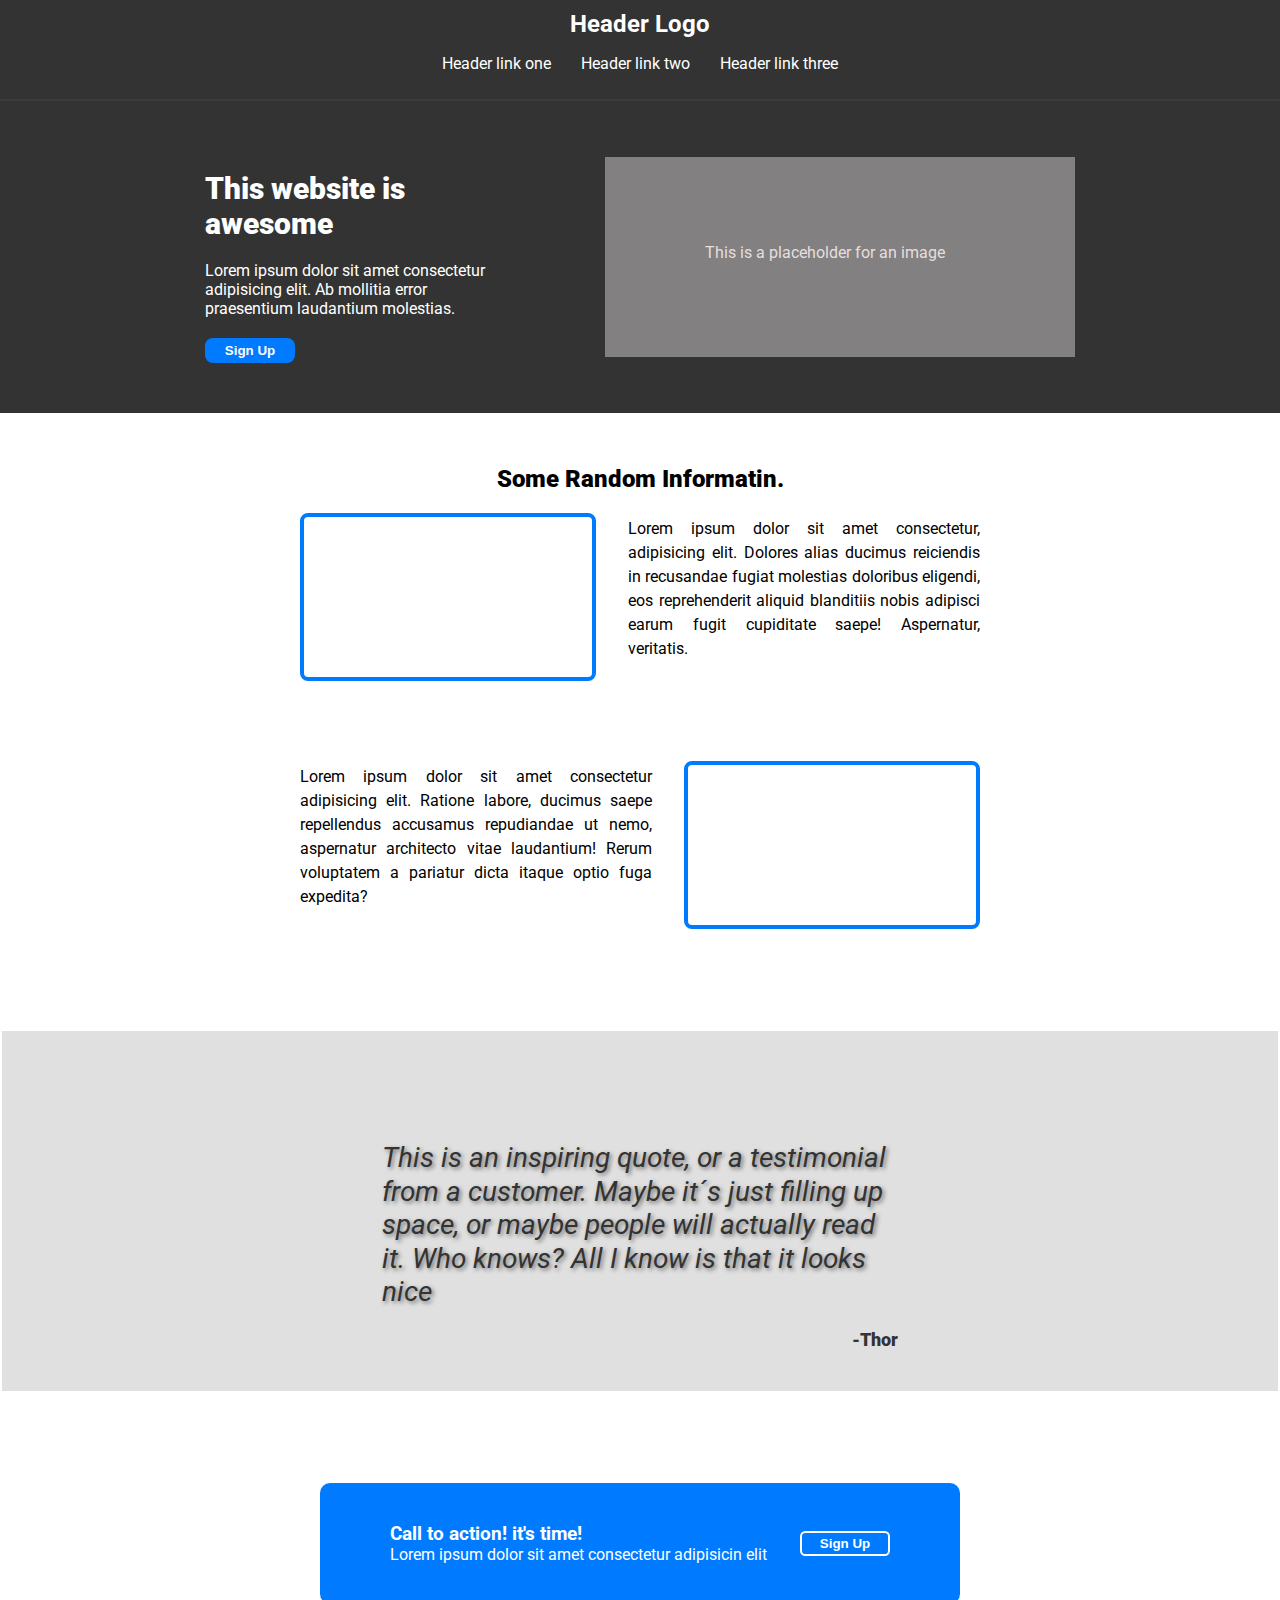
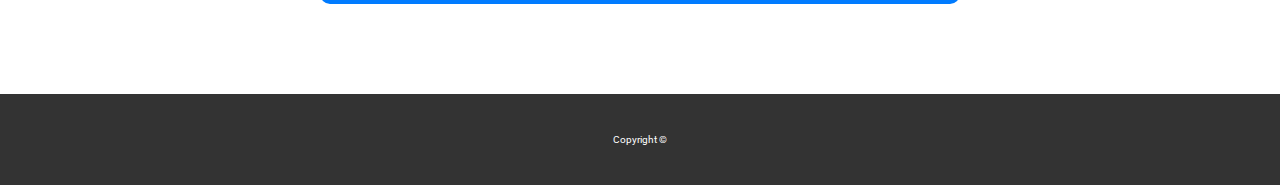
<file: index.html>
<!DOCTYPE html>
<html lang="en">
<head>
    <meta charset="UTF-8">
    <meta name="viewport" content="width=device-width, initial-scale=1.0">
    <title>Oblig-website</title>
    <link href="https://fonts.googleapis.com/css2?family=Roboto:wght@400;700;900&display=swap" rel="stylesheet">
    <link rel="stylesheet" href="./css/styles.css">
</head>
<body>
    <!-- Header -->
    <header class="main-header">
        <div class="logo">Header Logo</div>
        <nav>
            <ul class="nav-links">
                <li><a href="index.html">Header link one</a></li>
                <li><a href="posts.html">Header link two</a></li>
                <li><a href="weather.html">Header link three</a></li>
            </ul>
        </nav>
    </header>
        
        <!-- section one -->
        <section class="content">
            <div class="text-content">
                <h1>This website is<br>awesome</h1>
                <p>Lorem ipsum dolor sit amet consectetur<br> adipisicing elit. Ab mollitia error <br>praesentium laudantium molestias.</p>
                <button class="signup-button">Sign Up</button>
            </div>
            <div class="image-placeholder">
                <p>This is a placeholder for an image</p>
            </div>
        </section>
    

    <!-- section two -->
    <section class="info-section">
        <h2><strong>Some Random Informatin.</strong> </h2>

        <div class="info-content">
            <div class="info-box blue-border"></div>
            <div class="info-text">Lorem ipsum dolor sit amet consectetur, adipisicing elit. Dolores alias ducimus reiciendis in recusandae fugiat molestias doloribus eligendi, eos reprehenderit aliquid blanditiis nobis adipisci earum fugit cupiditate saepe! Aspernatur, veritatis.
            </div>
        </div>

        <div class="info-content">
            <div class="info-text">Lorem ipsum dolor sit amet consectetur adipisicing elit. Ratione labore, ducimus saepe repellendus accusamus repudiandae ut nemo, aspernatur architecto vitae laudantium! Rerum voluptatem a pariatur dicta itaque optio fuga expedita?
            </div>
            <div class="info-box blue-border"> </div>
        </div>
    </section>

    <!--section three-->
    <section class="quote-section">
        <p class="quote-text"><em>This is an inspiring quote, or a testimonial from a customer. Maybe it´s just filling up space, or maybe people will actually read it. Who knows? All I know is that it looks nice</em></p>
        <p class="quote-author">-Thor</p>
    </section>

    <!-- section four-->
    <section class="signup-section">
        <div class="signup-box">
            <div class="signup-text">
                <h3>Call to action! it's time!</h3>
                <p>Lorem ipsum dolor sit amet consectetur adipisicin elit
                </p>
            </div>
            <button class="signup-button-blue">Sign Up</button>
        </div>
    </section>

    <!-- Footer -->
    <footer class="site-footer">
        <p>Copyright © </p>
    </footer>
</body>
</html>
</file>
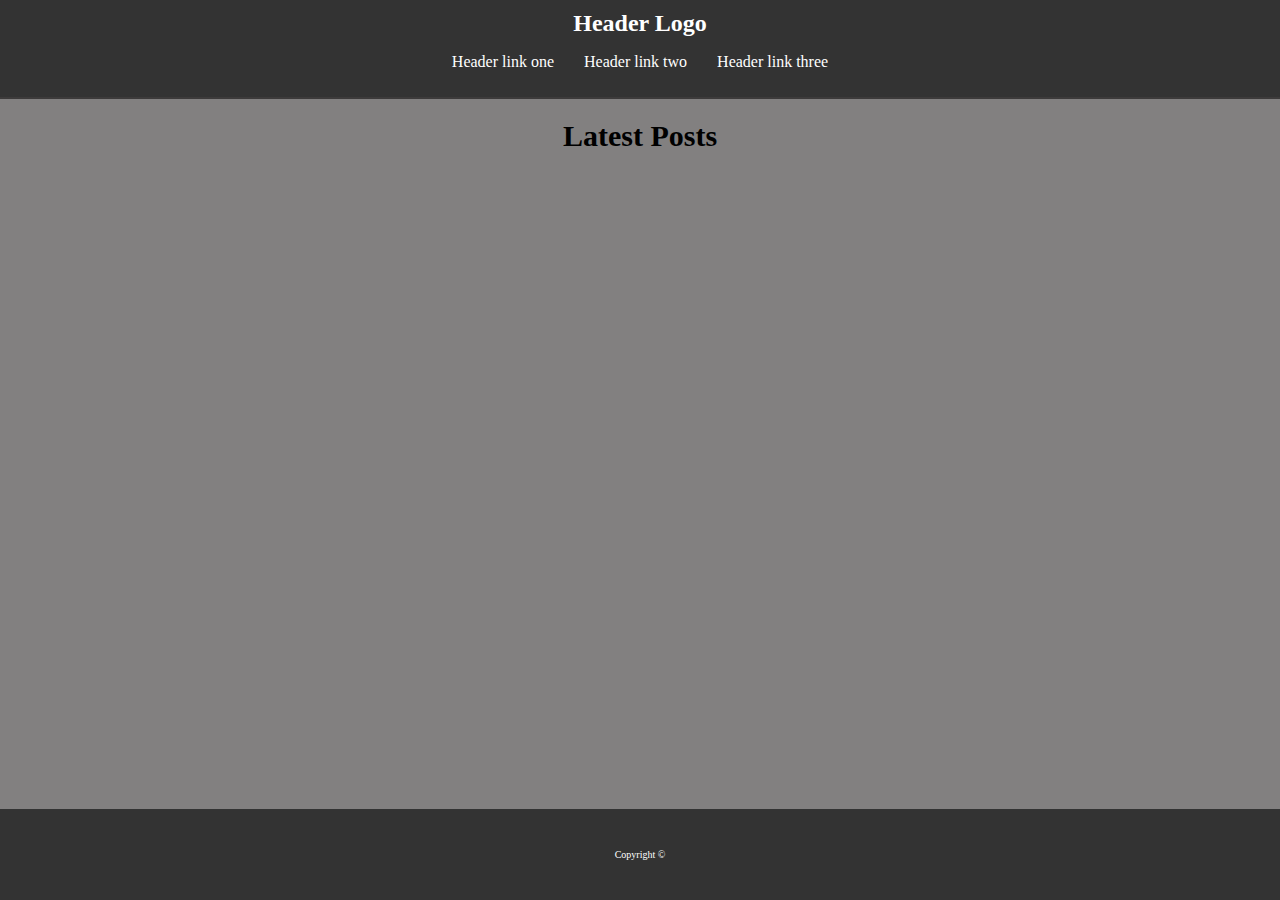
<file: posts.html>
<!DOCTYPE html>
<html lang="en">
<head>
    <meta charset="UTF-8">
    <meta name="viewport" content="width=device-width, initial-scale=1.0">
    <title>Posts Page</title>
    <link rel="stylesheet" href="./css/styles.css">
</head>
<body class="postBody">
    <!-- Header -->
    <header class="main-header">
        <div class="logo">Header Logo</div>
        <nav>
            <ul class="nav-links">
                <li><a href="index.html">Header link one</a></li>
                <li><a href="posts.html">Header link two</a></li>
                <li><a href="weather.html">Header link three</a></li>
            </ul>
        </nav>
    </header>

    <!-- Dynamic content loading-->
    <section class="posts">
        <h1 class="latestPost">Latest Posts</h1>
        <div id="postsContainer"></div>
    </section>

    <!-- Footer -->
    <footer class="site-footer">
        <p>Copyright © </p>
    </footer>

    <script src="./js/posts.js"></script>
</body>
</html>
</file>
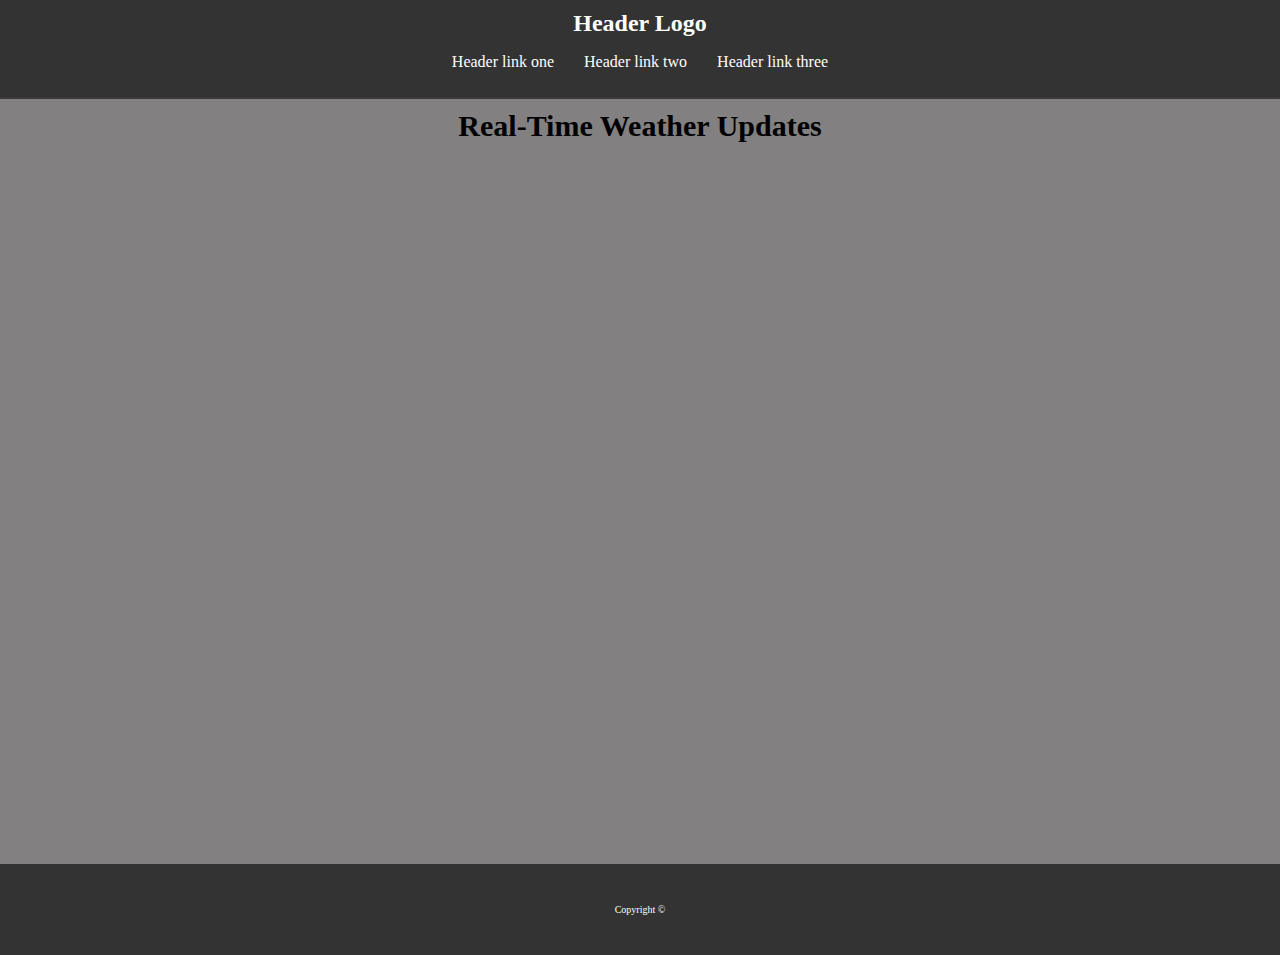
<file: weather.html>
<!DOCTYPE html>
<html lang="en">
<head>
    <meta charset="UTF-8">
    <meta name="viewport" content="width=device-width, initial-scale=1.0">
    <title>Weather Page</title>
    <link rel="stylesheet" href="./css/styles.css">
</head>
<body class="weatherBody">
    <!-- Header -->
    <header class="main-header">
        <div class="logo">Header Logo</div>
        <nav>
            <ul class="nav-links">
                <li><a href="index.html">Header link one</a></li>
                <li><a href="posts.html">Header link two</a></li>
                <li><a href="weather.html">Header link three</a></li>
            </ul>
        </nav>
    </header>

    <!-- Section for weather data -->
    <section class="sectionWeather">
        <h1 class="latestWeather">Real-Time Weather Updates</h1>
        <div id="weatherContainer"></div>
    </section>

    <!-- Footer -->
    <footer class="site-footer">
        <p>Copyright © </p>
    </footer>

    <script src="./js/weather.js"></script>
</body>
</html>
</file>
<file: css/styles.css>
/* styling for the whole index page*/
body {
    font-family: 'Roboto';
    margin: auto;
    background-color: white;
    min-height: 100vh;
}

/* Styling for the whole posts page */
.postBody {
    display: flex;
    flex-direction: column;
    min-height: 100%;
    background-color: #828080;
    height: 100vh;
}

/* Styling for the whole weather page */
.weatherBody {
    background-color: #828080;
}

/* --------------Header--------------------- */
.main-header {
    background-color: #333; 
    color: white;
    padding: 10px;
    border-bottom: 2px solid #3d3b3b;
    
}

.logo {
    text-align: center;
    font-size: 24px;
    margin-bottom: 10px;
    font-weight: 700;
}
/*Styling for the header links*/
.nav-links {
    display: flex;
    justify-content: center;
    list-style: none;
    padding: 0;
}

.nav-links li {
    margin: 0 15px;
}

.nav-links a {
    color: white;
    text-decoration: none;
}

/*---------------First page-----------------------*/
/* Section one styling index page*/
.content {
    display: flex;
    justify-content: center;
    align-items: center;
    padding: 50px 0;
    background-color: #333;
    color: white;
    margin: auto;
}

.text-content {
    max-width: 60%;
    text-align: left;
    padding-right: 40px;
    
}

h1 {
    font-size: 30px;
    font-weight: 900;
}

p {
    margin: 0 0 20px 0;
}

.signup-button {
    width: 90px;
    padding: 5px 10px;
    background-color: #007BFF; 
    color: white;
    font-weight: 700;
    border: none;
    border-radius: 0.6em;
    cursor: pointer;
    
}

.signup-button:hover {
    background-color: #0056b3;
}


.image-placeholder {
    width: 350px;
    height: 150px;
    background-color: #828080; 
    display: flex;
    align-items: center;
    text-align: center;
    color: #e7dede;
    padding: 30px 20px 20px 100px;
    margin-left: 80px;
}

/* Section two styling index page*/
.info-section {
    background-color: white;
    padding-top: 2em;
    padding-bottom: 20px;
    text-align: center;
}

.info-section h3 {
    margin-bottom: 2em;  
}

.info-content {
    display: flex;
    justify-content: center;
    align-items: center;
    margin-bottom: 5em;
    gap: 2em;
    line-height: 1.5;
}

.info-box {
    width: 25%;
    max-width: 18em;
    height: 10em;
    border: 4px solid #007BFF; 
    border-radius: 0.5em;
    vertical-align: top;
}

.info-text {
    width: 28%;
    height: 10em;
    max-width: 22em;
    text-align: justify;
}

/*section three styling index page*/
.quote-section {
    background-color: #e0e0e0; 
    border: 2px solid white;
    padding: 30px;
    height: 300px;
    justify-content: center;
    
    
}

.quote-text {
    font-size: 28px;
    line-height: 1.2;
    text-align: left;
    padding: 80px 350px 0px 350px;
    color: #333;
    text-shadow: 2px 2px 4px rgba(0, 0, 0, 0.5);
}

.quote-author {
    font-size: 18px;
    font-weight: 900;
    color: #333;
    text-align: right;
    padding-right:350px ;
}

/* Section four styling index page*/
.signup-section {
    background-color: white;
    padding: 20px 0;
}

.signup-box {
    display: flex;
    justify-content: space-between;
    align-items: center;
    background-color: #007BFF; 
    color: white;
    padding: 40px 70px;
    border: 70px solid white;
    border-radius: 5em;
    margin: 0 250px;
}

.signup-box h3, .signup-box p {
    margin: 0;
}

.signup-button-blue {
    background-color: #007BFF;
    height: 25px;
    width: 90px;
    font-weight: 700;
    color: white;
    border: 2px solid white;
    border-radius: 0.4em;
    cursor: pointer;
}

.signup-button-blue:hover {
    background-color: #0056b3;
}

/* ---------------------Footer---------------------- */
.site-footer {
    background-color: #333; 
    color: white;
    text-align: center;
    padding: 40px 20px 20px 20px;
    font-size: 10px;
    margin-top: auto;
}
/*---------------Second page------------------------*/
/*stylig for the container that holds all posts*/
#postsContainer {
    /*Display children in a row and wrap onto new line*/
    display: flex;
    flex-wrap: wrap;
    justify-content: space-between;
    margin: 20px auto;
    width: 80%;
    max-width: 1200px;
}

.latestPost{
    text-align: center;
    margin: 20px;
}
/* Styling for each post */
.post {
    background-color: rgb(184, 122, 6);
    padding: 10px;
    margin: 10px 0 20px 0;
    border: 2px solid #161616;
    box-shadow: 2px 2px 10px rgba(0, 0, 0, 0.1);
    width: 30%;
    height: 30vh;
    box-sizing:border-box ;
}


.post h2 {
    font-size: 22px;
    margin-bottom: 10px;
    color: #fff;
}

.post p {
    font-size: 18px;
    color: #f8f8f8;
} 
/*-----------------Third page-------------------*/
/* Container for the weather data*/
#weatherContainer {
    display: flex;
    flex-direction: row;
    flex-wrap: wrap;
    justify-content: center;
    align-items: start;
    margin: 0 100px;
    max-width: 800px;

}

/* Styling for the weather section */
.sectionWeather {
    display: flex;
    flex-direction: column;
    align-items: center;
    height: 85vh;
}

.latestWeather{
    text-align: center;
    margin: 10px 0 30px 0;
}
/*each individual weather-card*/
.weather {
    background-color: rgb(184, 122, 6);
    color: white;
    padding: 20px;
    margin: 10px 0 0 40px;
    border-radius: 10px;
    border: 2px solid #161616;
    box-shadow: 2px 2px 10px rgba(0, 0, 0, 0.1);
    width: 15em;
    height: 8em;
    text-align: center;
}

.weather h2 {
    font-size: 24px;
    margin-bottom: 10px;
}

.weather p {
    font-size: 16px;
    margin: 5px 0;
}
</file>
